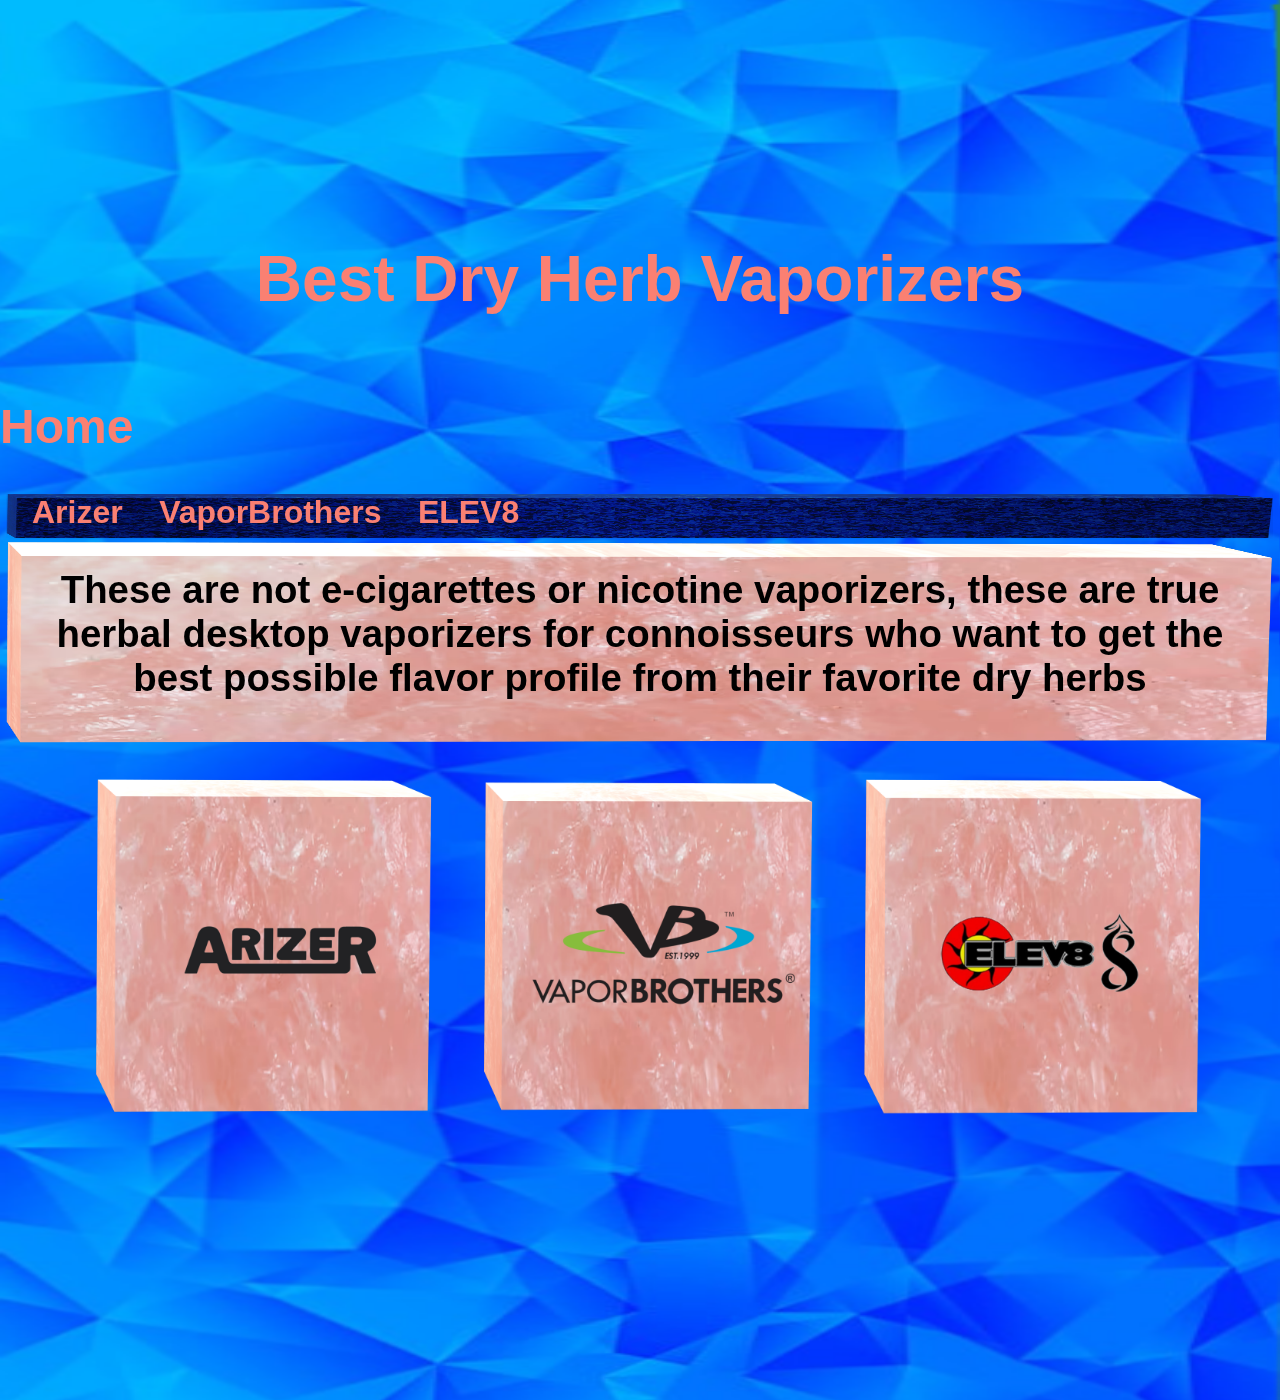
<file: index.html>
<!DOCTYPE html>
<html>
    <body>
        <head>
            <title>Best Marijuana Vaporizers</title>
            <link rel="stylesheet" type="text/css" href="index.CSS">
        </head>

        <div class="bg"></div>
        <div class="content">

            <div class="BLANK_CONT_A"></div>

            <header id="main_header">
                <div class="Container_Center">
                    <h1>Best Dry Herb Vaporizers</h1>
                </div>
                <div class="Container_Left">
                    <h2>Home</h2>
                </div>
            </header>

            <nav id="navbar" >
                <div class="Container_Left">
                    <div class="Container_Navbar">
                        <li><a href="Arizer/Arizer_Home/Arizer_Home.html">Arizer</a></li>
                        <li><a href="VaporBrothers/VaporBrothers_Home/VaporBrothers_Home.html">VaporBrothers</a></li>
                        <li><a href="ELEV8/ELEV8_Home/ELEV8_Home.html">ELEV8</a></li>
                    </div>
                </div>
            </nav>

            <div class="Container_Center">
                <div class="BKGRND_IMAGE_CONT_A">
                    <div class="TXT_CONT_A">
                        <h1>These are not e-cigarettes or nicotine vaporizers, these are true herbal desktop vaporizers for connoisseurs who want to get the best possible flavor profile from their favorite dry herbs</h1>
                    </div>
                </div>
            </div>

            <div class="Container_Center">
                <a href="Arizer/Arizer_Home/Arizer_Home.html"><img class="image_1" src="Arizer_Logo_C.png"  alt="asdf1"></a>
                <a href="VaporBrothers/VaporBrothers_Home/VaporBrothers_Home.html"><img class="image_1" src="VaporBrothers_Logo_C.png"  alt="asdf1"></a>
                <a href="ELEV8/ELEV8_Home/ELEV8_Home.html"><img class="image_1" src="ELV8_Logo_C.png"  alt="asdf1"></a>
            </div>

            <footer class="FT_0">
            </footer>

        </div>

    </body>
</html>



<!--
        <header id="main_header">
            <div class="Container_Center">
                <div class="BKGRND_IMAGE_CONT_H">
                </div>
            </div>
            <div class="Container_Left">
                <h2>Home</h2>
            </div>
        </header>

        <nav id="navbar" >
            <div class="Container_Left">
                <div class="Container_Navbar">
                    <li><a href="../../Arizer/Arizer_Home/Arizer_Home.html">Arizer</a></li>
                    <li><a href="../../VaporBrothers/VaporBrothers_Home/VaporBrothers_Home.html">VaporBrothers</a></li>
                    <li><a href="../../ELEV8/ELEV8_Home/ELEV8_Home.html">ELEV8</a></li>
 
                </div>
            </div>
        </nav>

        <div class="Container_Center">
            <div class="BKGRND_IMAGE_CONT_A">
                <div class="TXT_CONT_A">
                    <h1>These are not e-cigarettes or nicotine vaporizers, these are true herbal desktop vaporizers for connoisseurs who want to get the best possible flavor profile from their favorite dry herbs</h1>
                </div>
            </div>
        </div>

        <div class="Container_Center">
            <div class="Division_A">
                <a href="../ELEV8_Life_Saber/ELEV8_Life_Saber.html"><img class="image_1" src="ELEV8_Life_Saber_Logo_2.0.png"  alt="asdf1"></a>
                <a href="../ELEV8_The_Super_Surfer/ELEV8_The Super_Surfer.html"><img class="image_1" src="ELEV8_The_Super_Surfer_Logo_2.0.png"  alt="asdf1"></a>
                <a href="../ELEV8_The_Da_Buddha/ELEV8_The_Da_Buddha.html"><img class="image_1" src="ELEV8_The_Da_Buddha_Logo_2.0.png"  alt="asdf1"></a>
            </div>
        </div>
-->
</file>
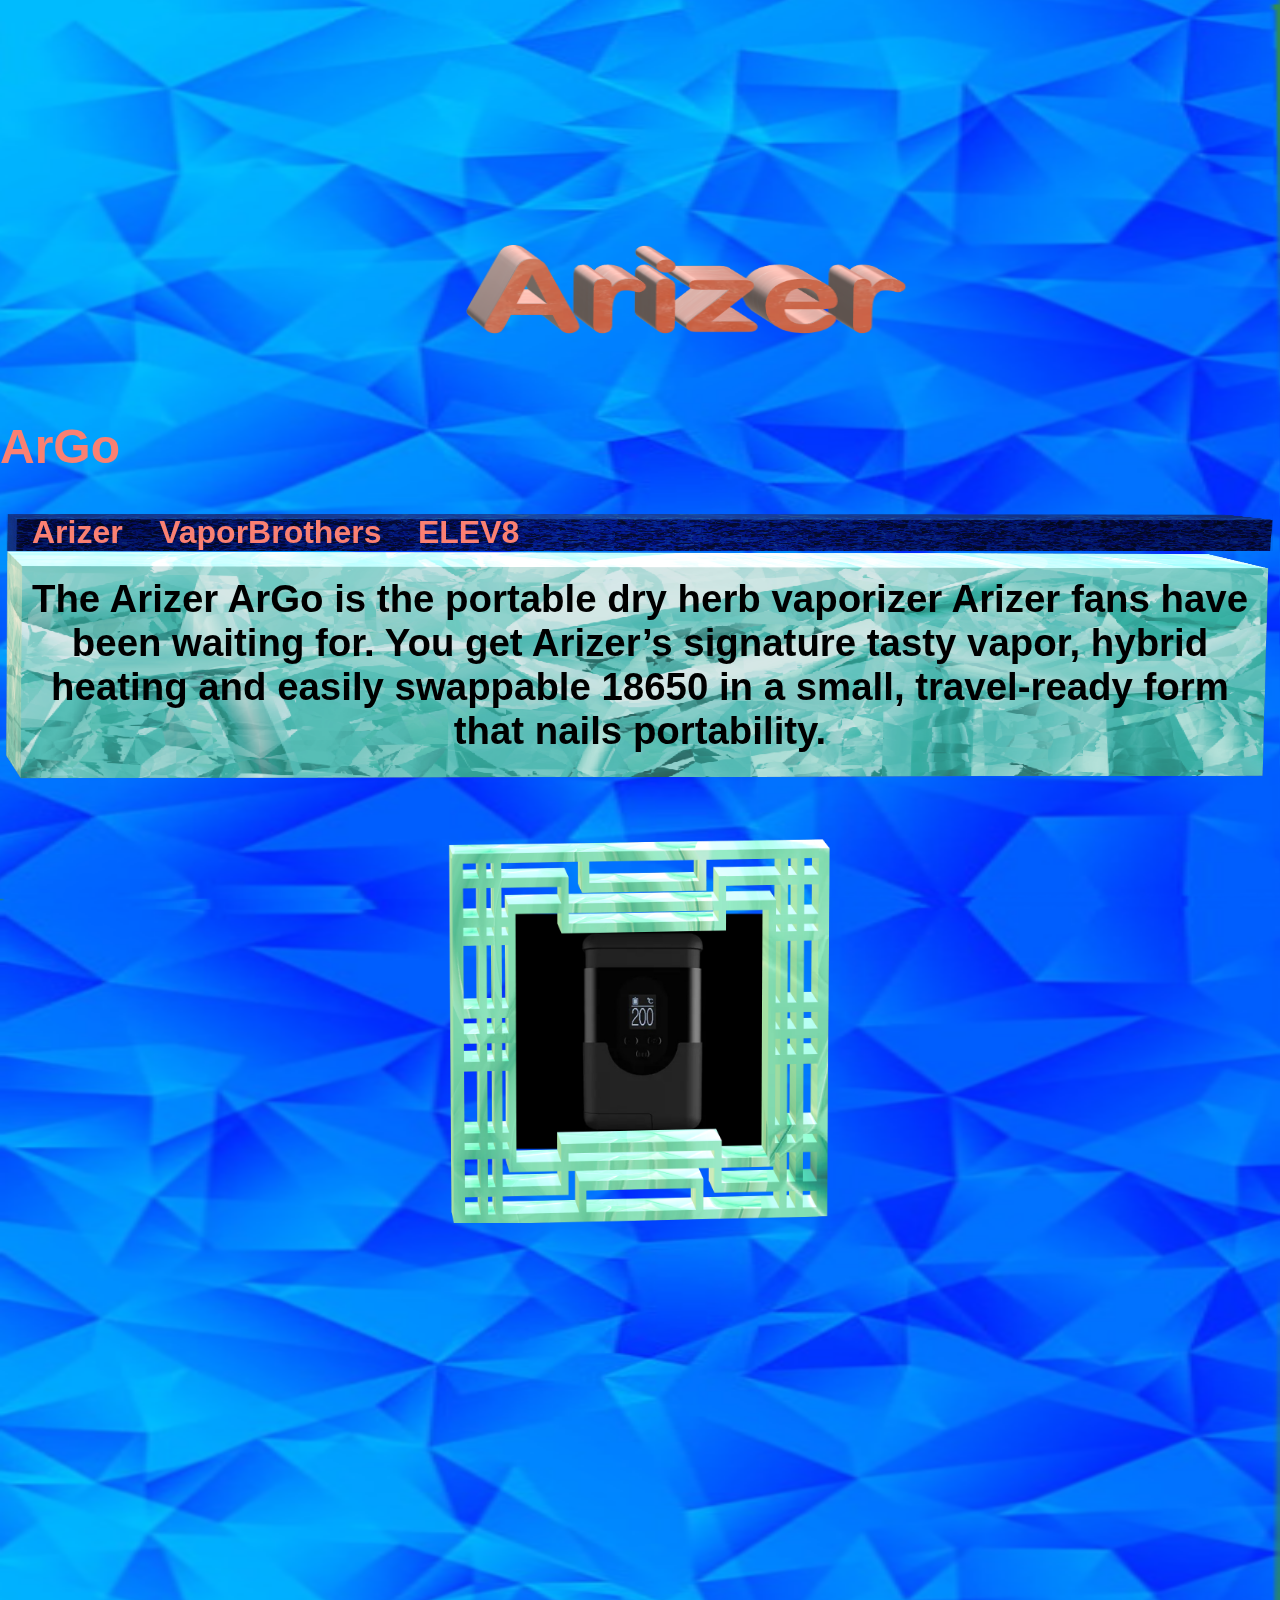
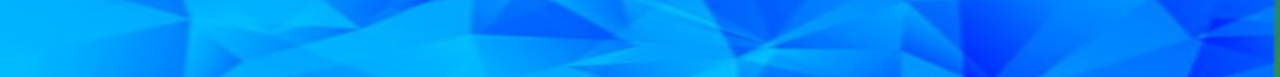
<file: Arizer/Arizer_Argo/Arizer_Argo.html>
<!DOCTYPE html>
<html>



    <body>


        
        
        <head>
            <title>Best Marijuana Vaporizers</title>
            <link rel="stylesheet" type="text/css" href="Arizer_Argo.CSS">
        </head>

        <div class="bg"></div>

        <div class="content">

            <div class="BLANK_CONT_A"></div>
            
            <header id="main_header">
                <div class="Container_Center">
                    <div class="BKGRND_IMAGE_CONT_H"></div>
                </div>
                <div class="Container_Left">
                    <h2>ArGo</h2>
                </div>
            </header>

            <nav id="navbar">
                <div class="Container_Left">
                    <div class="Container_Navbar">
                        <li><a href="../../Arizer/Arizer_Home/Arizer_Home.html">Arizer</a></li>
                        <li><a href="../../VaporBrothers/VaporBrothers_Home/VaporBrothers_Home.html">VaporBrothers</a></li>
                        <li><a href="../../ELEV8/ELEV8_Home/ELEV8_Home.html">ELEV8</a></li>
                    </div>            
                </div>
            </nav>



            <div class="Container_Center">
                <div class="BKGRND_IMAGE_CONT_A">
                    <div class="TXT_CONT_A">
                        <h1>The Arizer ArGo is the portable dry herb vaporizer Arizer fans have been waiting for. You get Arizer’s signature tasty vapor, hybrid heating and easily swappable 18650 in a small, travel-ready form that nails portability.</h1>
                    </div>
                </div>
            </div>

            <div class="Container_Center">
                <a href="https://arizer.com/"><img class="image_1" src="Clear.png"  alt="asdf1"></a>
                <a href="https://arizer.com/"><img class="image_1" src="Arizer_Argo_0.1.png"  alt="asdf1"></a>
                <a href="https://arizer.com/"><img class="image_1" src="Clear.png"  alt="asdf1"></a>
            </div>

            <footer class="FT_0">
            </footer>
            
        </div>
             








<!--


            <div class="bg"></div>

            <div class="stick_me">
                <div class="bg"></div>
            </div>


        <div class="content"></div>
        </div>


    <div class="bg"></div>

        <header id="main_header">
            <div class="Container_Center">
                <div class="BKGRND_IMAGE_CONT_H">
                </div>
            </div>
            <div class="Container_Left">
                <h2>ArGoo</h2>
            </div>
        </header>

        <nav id="navbar">
            <div class="Container_Left">
                <div class="Container_Navbar">
                    <li><a href="../../Arizer/Arizer_Home/Arizer_Home.html">Home</a></li>
                    <li><a href="../../Arizer/Arizer_Home/Arizer_Home.html">Arizer</a></li>
                    <li><a href="../../VaporBrothers/VaporBrothers_Home/VaporBrothers_Home.html">VaporBrothers</a></li>
                    <li><a href="../../ELEV8/ELEV8_Home/ELEV8_Home.html">ELEV8</a></li>
                </div>            
            </div>
        </nav>

        <div class="Container_Center">
            <div class="BKGRND_IMAGE_CONT_A">
                <div class="TXT_CONT_A">
                    <h1>The Arizer ArGo is the portable dry herb vaporizer Arizer fans have been waiting for. You get Arizer’s signature tasty vapor, hybrid heating and easily swappable 18650 in a small, travel-ready form that nails portability.</h1>
                </div>
            </div>
        </div>

        <div class="Container_Center">
            <div class="Division_A">
                <a href="https://arizer.com/"><img class="image_1" src="Clear.png"  alt="asdf1"></a>
                <a href="https://arizer.com/"><img class="image_1" src="Arizer_Argo_0.1.png"  alt="asdf1"></a>
                <a href="https://arizer.com/"><img class="image_1" src="Clear.png"  alt="asdf1"></a>
            </div>
        </div>

















            <nav id="navbar">
            <div class="Container_Navbar">
                <div class="Container_Topbar_Box_A">
                    <li><a href="../../Arizer/Arizer_Home/Arizer_Home.html">Arizer</a></li>
                    <li><a href="../../VaporBrothers/VaporBrothers_Home/VaporBrothers_Home.html">VaporBrothers</a></li>
                    <li><a href="../../ELEV8/ELEV8_Home/ELEV8_Home.html">ELEV8</a></li>

                </div>

                <div class="fu">
                    <li><a href="../../Arizer/Arizer_Home/Arizer_Home.html">Home</a></li>
                </div>
                
            </div>
        </nav>

                    <div class="fu">
                        <li><a href="../../Arizer/Arizer_Home/Arizer_Home.html">Arizer</a></li>
                    </div>

        <div class="Container_Topbar_A">
            <div class ="Container_Topbar_Box_A"></div>
            <div class ="Container_Topbar_Box_A"></div>
            <div class ="Container_Topbar_Box_A"></div>
        </div>



        <div class="stick_me">


            <nav id="navbar">
                <div class="Container_Left1">
                    <li><a href="../../Arizer/Arizer_Home/Arizer_Home.html">Arizer</a></li>
                    <li><a href="../../VaporBrothers/VaporBrothers_Home/VaporBrothers_Home.html">VaporBrothers</a></li>
                    <li><a href="../../ELEV8/ELEV8_Home/ELEV8_Home.html">ELEV8</a></li>
                </div>
                <div class="Container_Right">
                    <li><a href="../../index.html">Home</a></li>
                </div>
            </nav>


            <nav id="navbar">
                <div class="Container_Topbar_A">
                    <div class="Container_Topbar_Box_A">
                        <li><a href="../../Arizer/Arizer_Home/Arizer_Home.html">Arizer</a></li>
                    </div>
                    <div class="Container_Topbar_Box_A">
                        <li><a href="../../VaporBrothers/VaporBrothers_Home/VaporBrothers_Home.html">VaporBrothers</a></li>
                    </div>
                    <div class="Container_Topbar_Box_A">
                        <li><a href="../../ELEV8/ELEV8_Home/ELEV8_Home.html">ELEV8</a></li>
                    </div>
                </div>
            </nav>
            

            <nav id="navbar">
                <div class="Container_Topbar_A">
                    <p>fdsafgdafafdsaffgafgag</p>
                    <li><a href="../../Arizer/Arizer_Home/Arizer_Home.html">Arizer</a></li>
                    <li><a href="../../VaporBrothers/VaporBrothers_Home/VaporBrothers_Home.html">VaporBrothers</a></li>
                    <li><a href="../../ELEV8/ELEV8_Home/ELEV8_Home.html">ELEV8</a></li>
                </div>
            </nav>



            <nav id="navbar" >
                
                <div class="Container_Navbar">
                    <div class="Container_Left1">
                        <li><a href="../../Arizer/Arizer_Home/Arizer_Home.html">Arizer</a></li>
                        <li><a href="../../VaporBrothers/VaporBrothers_Home/VaporBrothers_Home.html">VaporBrothers</a></li>
                        <li><a href="../../ELEV8/ELEV8_Home/ELEV8_Home.html">ELEV8</a></li>
                    </div>
                    <div class="Container_Right">
                        <li><a href="../../index.html">Home</a></li>
                    </div>
                </div>

            </nav>
    


        
        </div>


        <header id="main_header">
            <div class="Container_Center">
                <div class="BKGRND_IMAGE_CONT_H">
                </div>
            </div>
            <div class="Container_Left">
                <h2>ArGo</h2>
            </div>
        </header>

        <div class="Container_Center">
            <div class="BKGRND_IMAGE_CONT_A">
                <div class="TXT_CONT_A">
                    <h1>The Arizer ArGo is the portable dry herb vaporizer Arizer fans have been waiting for. You get Arizer’s signature tasty vapor, hybrid heating and easily swappable 18650 in a small, travel-ready form that nails portability.</h1>
                </div>
            </div>
        </div>

        <div class="Container_Center">
            <div class="Division_A">
                <a href="https://arizer.com/"><img class="image_1" src="Clear.png"  alt="asdf1"></a>
                <a href="https://arizer.com/"><img class="image_1" src="Arizer_Argo_0.1.png"  alt="asdf1"></a>
                <a href="https://arizer.com/"><img class="image_1" src="Clear.png"  alt="asdf1"></a>
            </div>
        </div>
-->
    </body>
</html>
</file>
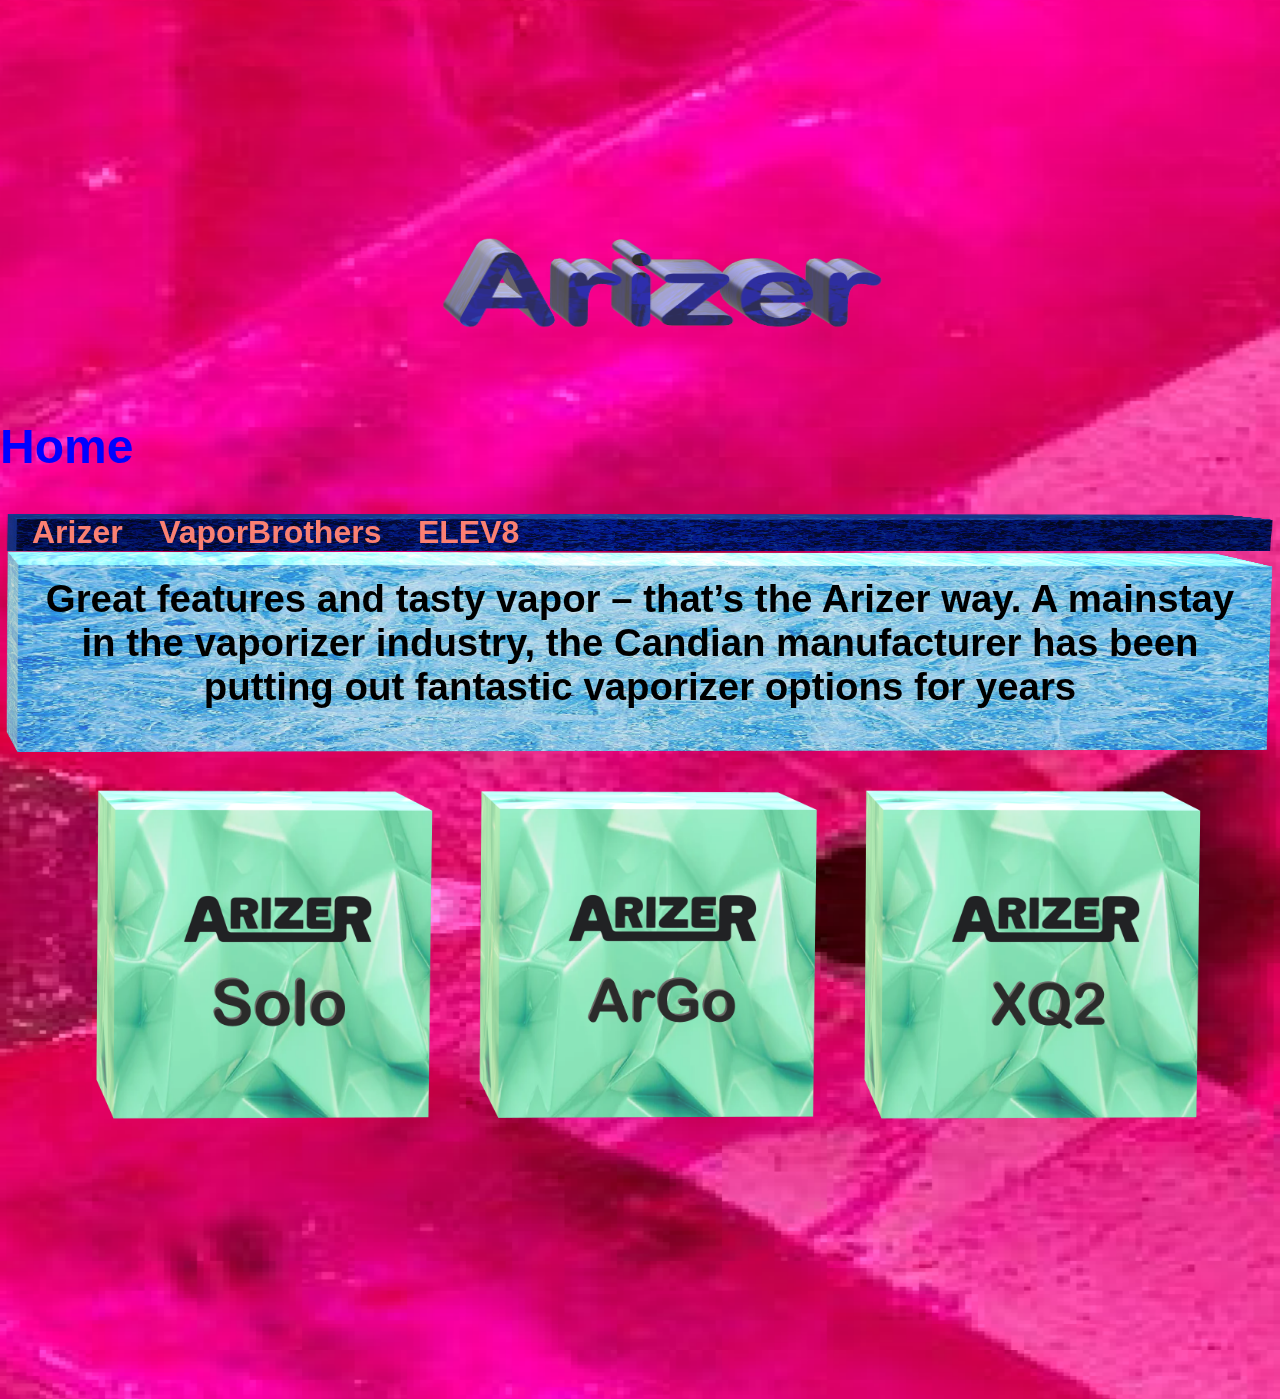
<file: Arizer/Arizer_Home/Arizer_Home.html>
<!DOCTYPE html>
<html>
    <body>
        <head>
            <title>Best Marijuana Vaporizers</title>
            <link rel="stylesheet" type="text/css" href="Arizer_Home.CSS">
        </head>

        <div class="bg"></div>
        <div class="content">

            <div class="BLANK_CONT_A"></div>

            <header id="main_header">
                <div class="Container_Center">
                    <div class="BKGRND_IMAGE_CONT_H">
                    </div>
                </div>
                <div class="Container_Left">
                    <h2>Home</h2>
                </div>
            </header>
                
            <nav id="navbar">
                <div class="Container_Left">
                    <div class="Container_Navbar">
                        <li><a href="../../Arizer/Arizer_Home/Arizer_Home.html">Arizer</a></li>
                        <li><a href="../../VaporBrothers/VaporBrothers_Home/VaporBrothers_Home.html">VaporBrothers</a></li>
                        <li><a href="../../ELEV8/ELEV8_Home/ELEV8_Home.html">ELEV8</a></li>
                    </div>
                </div>
            </nav>

            <div class="Container_Center">
                <div class="BKGRND_IMAGE_CONT_A">
                    <div class="TXT_CONT_A">
                        <h1>Great features and tasty vapor – that’s the Arizer way. A mainstay in the vaporizer industry, the Candian manufacturer has been putting out fantastic vaporizer options for years</h1>           
                    </div>
                </div>
            </div>

            <div class="Container_Center">
                <a href="../Arizer_Solo/Arizer_Solo.html"><img class="image_1" src="Arizer_Solo_Logo_2.0.png"  alt="asdf1"></a>
                <a href="../Arizer_Argo/Arizer_Argo.html"><img class="image_1" src="Arizer_Argo_Logo_2.0.png"  alt="asdf1"></a>
                <a href="../Arizer_XQ2/Arizer_XQ2.html"><img class="image_1" src="Arizer_X2Q_Logo_2.0.png"  alt="asdf1"></a>
            </div>

            <footer class="FT_0">
            </footer>
            
        </div>




    </body>
</html>
</file>
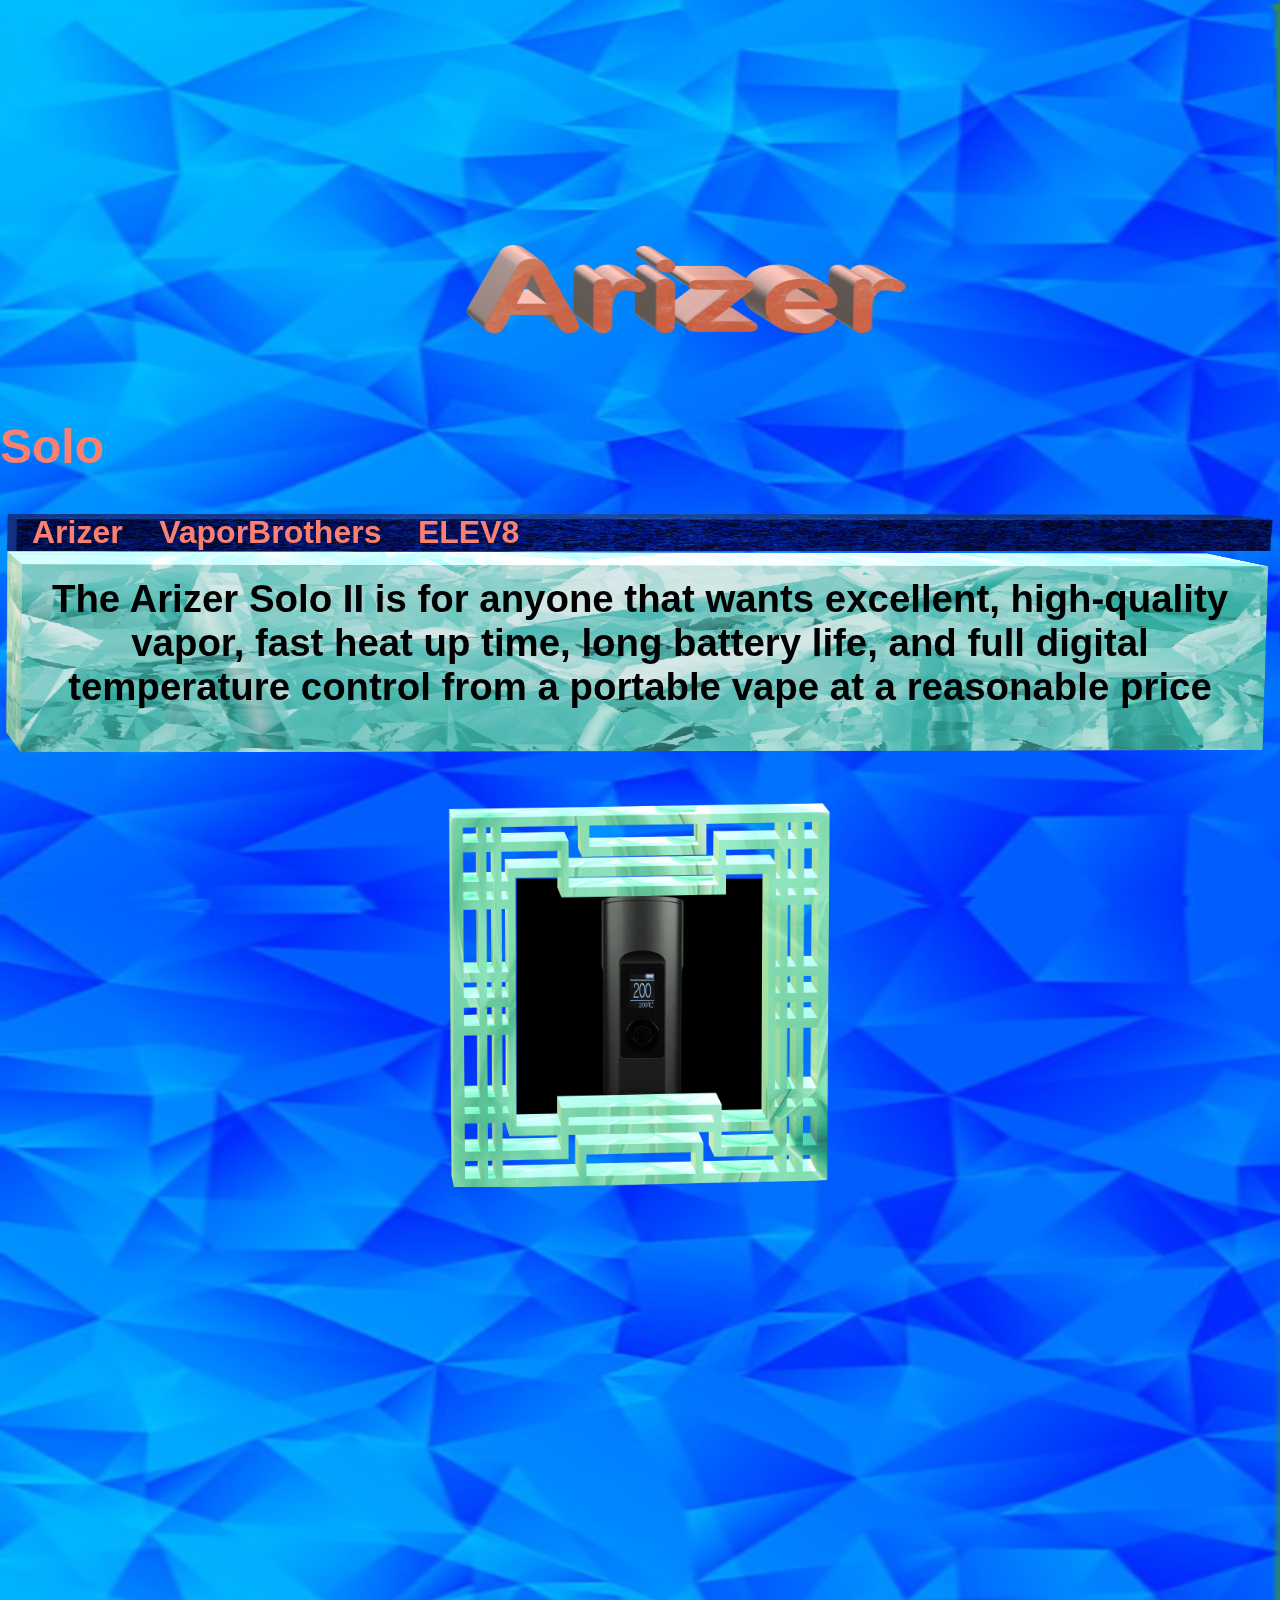
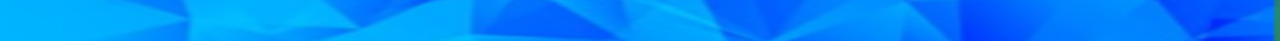
<file: Arizer/Arizer_Solo/Arizer_Solo.html>
<!DOCTYPE html>
<html>
    <body>
        <head>
            <title>Best Marijuana Vaporizers</title>
            <link rel="stylesheet" type="text/css" href="Arizer_Solo.CSS">
        </head>

        <div class="bg"></div>
        <div class="content">
            <div class="BLANK_CONT_A"></div>
            <header id="main_header">
                <div class="Container_Center">
                    <div class="BKGRND_IMAGE_CONT_H">
                    </div>
                </div>
                <div class="Container_Left">
                    <h2>Solo</h2>
                </div>
            </header>

            <nav id="navbar" >
                <div class="Container_Left">
                    <div class="Container_Navbar">
                        <li><a href="../../Arizer/Arizer_Home/Arizer_Home.html">Arizer</a></li>
                        <li><a href="../../VaporBrothers/VaporBrothers_Home/VaporBrothers_Home.html">VaporBrothers</a></li>
                        <li><a href="../../ELEV8/ELEV8_Home/ELEV8_Home.html">ELEV8</a></li>
    
                    </div>
                </div>
            </nav>

            <div class="Container_Center">
                <div class="BKGRND_IMAGE_CONT_A">
                    <div class="TXT_CONT_A">
                        <h1>The Arizer Solo II is for anyone that wants excellent, high-quality vapor, fast heat up time, long battery life, and full digital temperature control from a portable vape at a reasonable price</h1>
                    </div>
                </div>
            </div>

            <div class="Container_Center">
                <a href="https://arizer.com/"><img class="image_1" src="Clear.png"  alt="asdf1"></a>
                <a href="https://arizer.com/"><img class="image_1" src="Arizer_Solo_0.1.png"  alt="asdf1"></a>
                <a href="https://arizer.com/"><img class="image_1" src="Clear.png"  alt="asdf1"></a>
            </div>

            <footer class="FT_0">
            </footer>

        </div>
        
    </body>
</html>
</file>
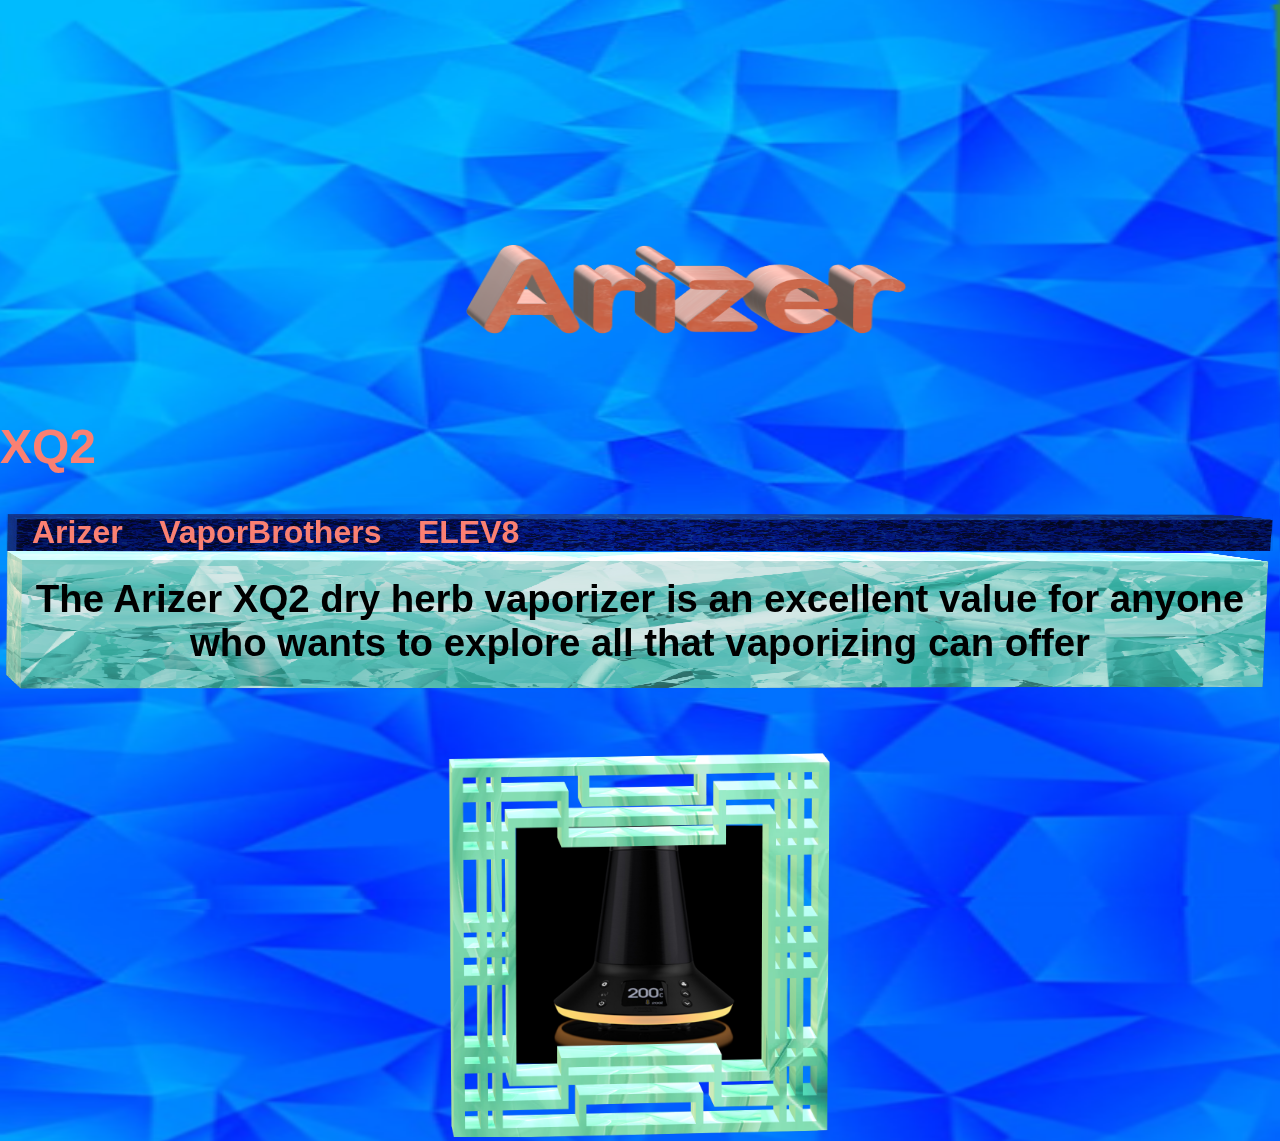
<file: Arizer/Arizer_XQ2/Arizer_XQ2.html>
<!DOCTYPE html>
<html>
    <body>
        <head>
            <title>Best Marijuana Vaporizers</title>
            <link rel="stylesheet" type="text/css" href="Arizer_XQ2.CSS">
        </head>
        <div class="bg"></div>
        <div class="content">
            <div class="BLANK_CONT_A"></div>
            <header id="main_header">
                <div class="Container_Center">
                    <div class="BKGRND_IMAGE_CONT_H">
                    </div>
                </div>
                <div class="Container_Left">
                    <h2>XQ2</h2>
                </div>
            </header>

            <nav id="navbar" >
                <div class="Container_Left">
                    <div class="Container_Navbar">
                        <li><a href="../../Arizer/Arizer_Home/Arizer_Home.html">Arizer</a></li>
                        <li><a href="../../VaporBrothers/VaporBrothers_Home/VaporBrothers_Home.html">VaporBrothers</a></li>
                        <li><a href="../../ELEV8/ELEV8_Home/ELEV8_Home.html">ELEV8</a></li>
    
                    </div>
                </div>
            </nav>

            <div class="Container_Center">
                <div class="BKGRND_IMAGE_CONT_A">
                    <div class="TXT_CONT_A">
                        <h1>The Arizer XQ2 dry herb vaporizer is an excellent value for anyone who wants to explore all that vaporizing can offer</h1>
                    </div>
                </div>
            </div>

            <div class="Container_Center">
                <div class="Division_A">
                    <a href="https://arizer.com/"><img class="image_1" src="Clear.png"  alt="asdf1"></a>
                    <a href="https://arizer.com/"><img class="image_1" src="Arizer_XQ2_0.1.png"  alt="asdf1"></a>
                    <a href="https://arizer.com/"><img class="image_1" src="Clear.png"  alt="asdf1"></a>
                </div>
            </div>
        </div>
    </body>
</html>
</file>
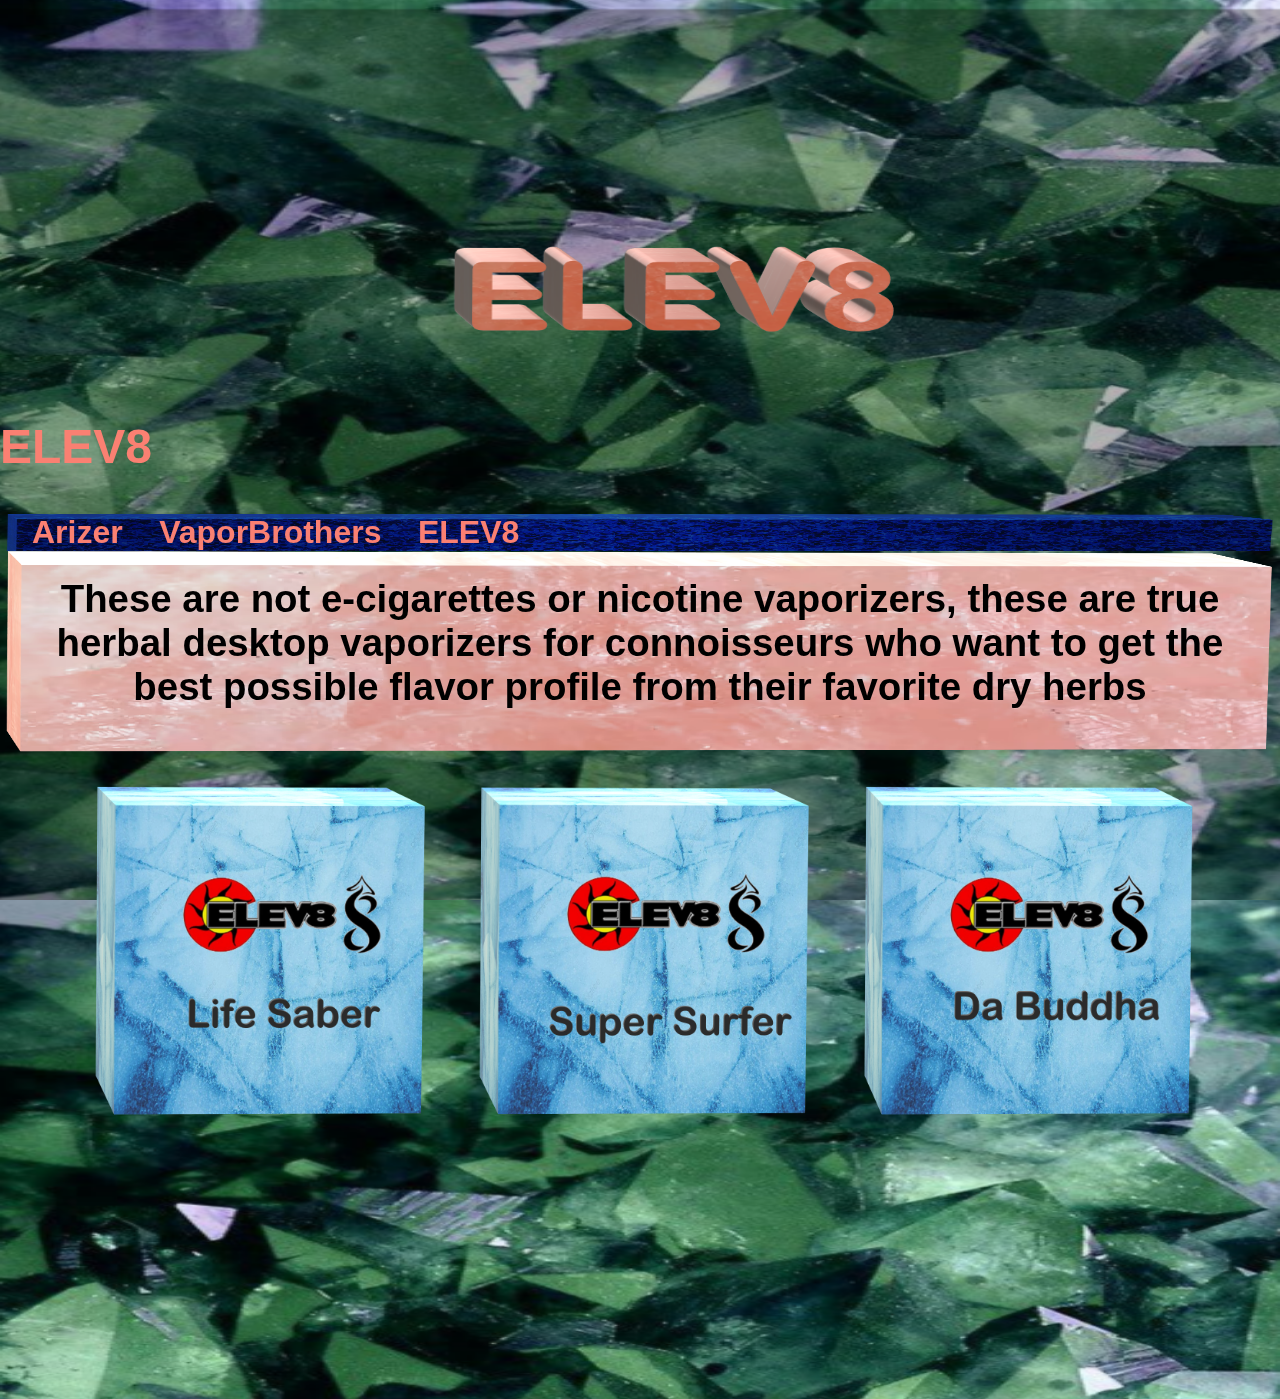
<file: ELEV8/ELEV8_Home/ELEV8_Home.html>
<!DOCTYPE html>
<html>
    <body>
        <head>
            <title>Best Marijuana Vaporizers</title>
            <link rel="stylesheet" type="text/css" href="ELEV8_Home.CSS">
        </head>

        <div class="bg"></div>


        <div class="content">

            <div class="BLANK_CONT_A"></div>

            <header id="main_header">
                <div class="Container_Center">
                    <div class="BKGRND_IMAGE_CONT_H">
                    </div>
                </div>
                <div class="Container_Left">
                    <h2>ELEV8</h2>
                </div>
            </header>


            <nav id="navbar" >
                <div class="Container_Left">
                    <div class="Container_Navbar">
                        <li><a href="../../Arizer/Arizer_Home/Arizer_Home.html">Arizer</a></li>
                        <li><a href="../../VaporBrothers/VaporBrothers_Home/VaporBrothers_Home.html">VaporBrothers</a></li>
                        <li><a href="../../ELEV8/ELEV8_Home/ELEV8_Home.html">ELEV8</a></li>
     
                    </div>
                </div>
            </nav>


            <div class="Container_Center">
                <div class="BKGRND_IMAGE_CONT_A">
                    <div class="TXT_CONT_A">
                        <h1>These are not e-cigarettes or nicotine vaporizers, these are true herbal desktop vaporizers for connoisseurs who want to get the best possible flavor profile from their favorite dry herbs</h1>
                    </div>
                </div>
            </div>


            <div class="Container_Center">
                <a href="../ELEV8_Life_Saber/ELEV8_Life_Saber.html"><img class="image_1" src="ELEV8_Life_Saber_Logo_2.0.png"  alt="asdf1"></a>
                <a href="../ELEV8_The_Super_Surfer/ELEV8_The Super_Surfer.html"><img class="image_1" src="ELEV8_The_Super_Surfer_Logo_2.0.png"  alt="asdf1"></a>
                <a href="../ELEV8_The_Da_Buddha/ELEV8_The_Da_Buddha.html"><img class="image_1" src="ELEV8_The_Da_Buddha_Logo_2.0.png"  alt="asdf1"></a>
            </div>


            <footer class="FT_0">
            </footer>           

        </div>

    </body>
</html>



<!--
        <header id="main_header">
            <div class="Container_Center">
                <div class="BKGRND_IMAGE_CONT_H">
                </div>
            </div>
            <div class="Container_Left">
                <h2>Home</h2>
            </div>
        </header>

        <nav id="navbar" >
            <div class="Container_Left">
                <div class="Container_Navbar">
                    <li><a href="../../Arizer/Arizer_Home/Arizer_Home.html">Arizer</a></li>
                    <li><a href="../../VaporBrothers/VaporBrothers_Home/VaporBrothers_Home.html">VaporBrothers</a></li>
                    <li><a href="../../ELEV8/ELEV8_Home/ELEV8_Home.html">ELEV8</a></li>
 
                </div>
            </div>
        </nav>

        <div class="Container_Center">
            <div class="BKGRND_IMAGE_CONT_A">
                <div class="TXT_CONT_A">
                    <h1>These are not e-cigarettes or nicotine vaporizers, these are true herbal desktop vaporizers for connoisseurs who want to get the best possible flavor profile from their favorite dry herbs</h1>
                </div>
            </div>
        </div>

        <div class="Container_Center">
            <div class="Division_A">
                <a href="../ELEV8_Life_Saber/ELEV8_Life_Saber.html"><img class="image_1" src="ELEV8_Life_Saber_Logo_2.0.png"  alt="asdf1"></a>
                <a href="../ELEV8_The_Super_Surfer/ELEV8_The Super_Surfer.html"><img class="image_1" src="ELEV8_The_Super_Surfer_Logo_2.0.png"  alt="asdf1"></a>
                <a href="../ELEV8_The_Da_Buddha/ELEV8_The_Da_Buddha.html"><img class="image_1" src="ELEV8_The_Da_Buddha_Logo_2.0.png"  alt="asdf1"></a>
            </div>
        </div>
-->
</file>
<file: index.CSS>
div.AAA_0{
    border: solid salmon 1px;

    height: 100vh;
    width: 100wv;

    background-image: url(green_6.0.png);
    background-position: top center;

    background-size: 100vw 100vh;

 

    position: sticky;
    top: 0px;
}


img.image_AAA_0{
    height: 100vw;
    width: 100vw;
}



footer.FT_0{
    width: 100vw;
    height: calc(50vh - 15vw);
}

.bg {
    background: linear-gradient(335deg, rgba(255,140,107,1) 0%, rgba(255,228,168,1) 100%);
    background-image: url(adsf6.3.png);
    background-repeat: no-repeat;
    background-position: center;
    background-size: 101vw 303vh;
    height: 300vh;
    width: 100vw;
    position: fixed;
    /* z-index usage is up to you.. although there is no need of using it because the default stack context will work. */
    right: 0vw;
    bottom: 0vh;
  }

  .content{
    position: absolute;
    margin-top: 5rem;
    left: 50%; 
    transform: translateX(-50%);
    width: 100vw;
    height: 100vh;

    right: 1vw;
    bottom: 2vw;
  }

div.BLANK_CONT_A{
    width: 100vw;
    height:25vh;
}







body{
    background-color: seagreen;
    background-image: url(adsf6.3.png);
    background-position: top center;
    background-size:100vw 300vh;
 
    font-family: Arial, Helvetica, sans-serif;
}
div.Container_Center{
    display: flex;
    justify-content: center;

    border: 0px solid salmon;
}
div.Container_Right{
    display: flex;
    justify-content: right;
}
div.Container_Left{
    display: flex;
    justify-content: left;
}

header{
    color: salmon;

    font-family: Arial, Helvetica, sans-serif;
    font-size: 2.5vw;
}
div.Container_Navbar{
    background-image: url(3D_Blue_6.0.png);
    background-color: transparent;
    background-position:top center;
    background-size: 99vw calc(100%);
    background-repeat: no-repeat;

    height: calc(2.5vh + 2vw);
    width: 100vw;


    border: solid salmon 0px;
}
#navbar li{
    display: inline;
    padding-left: 2.5vw;
}
#navbar a{
    color: salmon;

    font-family: Arial, Helvetica, sans-serif;
    text-decoration: none;
    font-weight: bold;
    font-size: 2.5vw;
}
div.Container_Showcase{
    background-position: center;
    background-size: auto;  
    background-size: cover;
    background-image: url(Rose_0.1.png); 

    text-align: center;
    font-size: 1.5vw;
}

div.Division_A{
    padding-top: 5vw;
    padding-left: 2vw;
    padding-right: 2vw;
}

img.image_1{
    height: 30vw;
    width: 30vw;
}

div.BKGRND_IMAGE_CONT_A{
    width: 100vw;
    height: calc(20px + 15vw);
    background-position:top center;
    background-image: url(3D_Rose_0.0.png);
    background-repeat: no-repeat;
    background-size: 99vw calc(10px + 15vw);
}

div.BKGRND_IMAGE_CONT_H{
    width: 100vw;
    height: 20vh;
    background-position:top center;
    background-image: url(3D_ELEV8_Rose_0.0.png);
    background-repeat: no-repeat;
    background-size: 80vw 20vh;
}


div.TXT_CONT_A{
    padding-top: 0vw;
    padding-left: 2vw;
    width: 96vw;
    height:10vh;
    text-align: center;
    font-family: Arial, Helvetica, sans-serif;
    text-decoration: none;
    font-weight: bold;
    font-size: 1.5vw;
    color: black;
}
</file>
<file: Arizer/Arizer_Argo/Arizer_Argo.CSS>
div.AAA_0{
    border: solid salmon 1px;

    height: 100vh;
    width: 100wv;

    background-image: url(green_6.0.png);
    background-position: top center;

    background-size: 100vw 100vh;

 

    position: sticky;
    top: 0px;
}


img.image_AAA_0{
    height: 100vw;
    width: 100vw;
}

footer.FT_0{
    width: 100vw;
    height: 50vh;
}

.bg {
    background: linear-gradient(335deg, rgba(255,140,107,1) 0%, rgba(255,228,168,1) 100%);
    background-image: url(adsf6.3.png);
    background-repeat: no-repeat;
    background-position: center;
    background-size: 101vw 303vh;
    height: 300vh;
    width: 100vw;
    position: fixed;
    /* z-index usage is up to you.. although there is no need of using it because the default stack context will work. */
    right: 0vw;
    bottom: 0vh;
  }

  .content{
    position: absolute;
    margin-top: 5rem;
    left: 50%; 
    transform: translateX(-50%);
    width: 100vw;
    height: 100vh;

    right: 1vw;
    bottom: 2vw;
  }

div.BLANK_CONT_A{
    width: 100vw;
    height:25vh;
}







body{
    background-color: seagreen;
    background-image: url(adsf6.3.png);
    background-position: top center;
    background-size:100vw 300vh;
 
    font-family: Arial, Helvetica, sans-serif;
}
div.Container_Center{
    display: flex;
    justify-content: center;
}
div.Container_Right{
    display: flex;
    justify-content: right;
}
div.Container_Left{
    display: flex;
    justify-content: left;
}

header{
    color: salmon;

    font-family: Arial, Helvetica, sans-serif;
    font-size: 2.5vw;
}
div.Container_Navbar{
    background-image: url(3D_Blue_6.0.png);
    background-color: transparent;
    background-position:top center;
    background-size: 99vw calc(10px + 6vh);
    background-repeat: no-repeat;
    width: 100vw;
}
#navbar li{
    display: inline;
    padding-left: 2.5vw;
}
#navbar a{
    color: salmon;

    font-family: Arial, Helvetica, sans-serif;
    text-decoration: none;
    font-weight: bold;
    font-size: 2.5vw;
}
div.Container_Showcase{
    background-position: center;
    background-size: auto;  
    background-size: cover;
    background-image: url(Rose_0.1.png); 

    text-align: center;
    font-size: 1.5vw;
}

div.Division_A{
    padding-top: 5vw;
    padding-left: 2vw;
    padding-right: 2vw;
}

img.image_1{
    height: 30vw;
    width: 30vw;
}

div.BKGRND_IMAGE_CONT_A{
    width: 100vw;
    height: 32vh;
    background-position:top center;
    background-image: url(3D_Green_0.0.png);
    background-repeat: no-repeat;
    background-size: 99vw calc(10px + 17vw);
}

div.BKGRND_IMAGE_CONT_H{
    width: 100vw;
    height: 20vh;
    background-position:top center;
    background-image: url(3D_Arizer_Rose_0.0.png);
    background-repeat: no-repeat;
    background-size: 80vw 20vh;
}


div.TXT_CONT_A{
    padding-top: 0vw;
    padding-left: 2vw;
    width: 96vw;
    height:10vh;
    text-align: center;
    font-family: Arial, Helvetica, sans-serif;
    text-decoration: none;
    font-weight: bold;
    font-size: 1.5vw;
    color: black;
}
</file>
<file: Arizer/Arizer_Home/Arizer_Home.CSS>
div.AAA_0{
    border: solid salmon 1px;

    height: 100vh;
    width: 100wv;

    background-image: url(Rose_4.2.png);
    background-position: top center;

    background-size: 100vw 100vh;

 

    position: sticky;
    top: 0px;
}


img.image_AAA_0{
    height: 100vw;
    width: 100vw;
}


footer.FT_0{
    width: 100vw;
    height: calc(50vh - 15vw);
}

.bg {
    background: linear-gradient(335deg, rgba(255,140,107,1) 0%, rgba(255,228,168,1) 100%);
    background-image: url(Rose_4.2.png);
    background-repeat: no-repeat;
    background-position: center;
    background-size: 101vw 303vh;
    height: 300vh;
    width: 100vw;
    position: fixed;
    /* z-index usage is up to you.. although there is no need of using it because the default stack context will work. */
    right: 0vw;
    bottom: 0vh;
  }

  .content{
    position: absolute;
    margin-top: 5rem;
    left: 50%; 
    transform: translateX(-50%);
    width: 100vw;
    height: 100vh;

    right: 1vw;
    bottom: 2vw;
  }

div.BLANK_CONT_A{
    width: 100vw;
    height:25vh;
}







body{
    background-color: seagreen;
    background-image: url(Rose_4.2.png);
    background-position: top center;
    background-size:100vw 300vh;
 
    font-family: Arial, Helvetica, sans-serif;
}
div.Container_Center{
    display: flex;
    justify-content: center;
}
div.Container_Right{
    display: flex;
    justify-content: right;
}
div.Container_Left{
    display: flex;
    justify-content: left;
}

header{
    color: blue;

    font-family: Arial, Helvetica, sans-serif;
    font-size: 2.5vw;
}
div.Container_Navbar{
    background-image: url(3D_Blue_6.0.png);
    background-color: transparent;
    background-position:top center;
    background-size: 99vw calc(10px + 6vh);
    background-repeat: no-repeat;
    width: 100vw;
}
#navbar li{
    display: inline;
    padding-left: 2.5vw;
}
#navbar a{
    color: salmon;

    font-family: Arial, Helvetica, sans-serif;
    text-decoration: none;
    font-weight: bold;
    font-size: 2.5vw;
}
div.Container_Showcase{
    background-position: center;
    background-size: auto;  
    background-size: cover;
    background-image: url(Rose_0.1.png); 

    text-align: center;
    font-size: 1.5vw;
}

div.Division_A{
    padding-top: 5vw;
    padding-left: 2vw;
    padding-right: 2vw;
}

img.image_1{
    height: 30vw;
    width: 30vw;
}

div.BKGRND_IMAGE_CONT_A{
    width: 100vw;
    height: calc(10px + 15vw);
    background-position:top center;
    background-image: url(3D_Blue_1.0.png);
    background-repeat: no-repeat;
    background-size: 99vw calc(10px + 15vw);
}

div.BKGRND_IMAGE_CONT_H{
    width: 100vw;
    height: 20vh;
    background-position:top center;
    background-image: url(3D_Arizer_Blue_0.0.png);
    background-repeat: no-repeat;
    background-size: 80vw 20vh;
}


div.TXT_CONT_A{
    padding-top: 0vw;
    padding-left: 2vw;
    width: 96vw;
    height:10vh;
    text-align: center;
    font-family: Arial, Helvetica, sans-serif;
    text-decoration: none;
    font-weight: bold;
    font-size: 1.5vw;
    color: black;
}
</file>
<file: Arizer/Arizer_Solo/Arizer_Solo.CSS>
div.AAA_0{
    border: solid salmon 1px;

    height: 100vh;
    width: 100wv;

    background-image: url(green_6.0.png);
    background-position: top center;

    background-size: 100vw 100vh;

 

    position: sticky;
    top: 0px;
}


img.image_AAA_0{
    height: 100vw;
    width: 100vw;
}

footer.FT_0{
    width: 100vw;
    height: 50vh;
}


.bg {
    background: linear-gradient(335deg, rgba(255,140,107,1) 0%, rgba(255,228,168,1) 100%);
    background-image: url(adsf6.3.png);
    background-repeat: no-repeat;
    background-position: center;
    background-size: 101vw 303vh;
    height: 300vh;
    width: 100vw;
    position: fixed;
    /* z-index usage is up to you.. although there is no need of using it because the default stack context will work. */
    right: 0vw;
    bottom: 0vh;
  }

  .content{
    position: absolute;
    margin-top: 5rem;
    left: 50%; 
    transform: translateX(-50%);
    width: 100vw;
    height: 100vh;

    right: 1vw;
    bottom: 2vw;
  }

div.BLANK_CONT_A{
    width: 100vw;
    height:25vh;
}







body{
    background-color: seagreen;
    background-image: url(adsf6.3.png);
    background-position: top center;
    background-size:100vw 300vh;
 
    font-family: Arial, Helvetica, sans-serif;
}
div.Container_Center{
    display: flex;
    justify-content: center;
}
div.Container_Right{
    display: flex;
    justify-content: right;
}
div.Container_Left{
    display: flex;
    justify-content: left;
}

header{
    color: salmon;

    font-family: Arial, Helvetica, sans-serif;
    font-size: 2.5vw;
}
div.Container_Navbar{
    background-image: url(3D_Blue_6.0.png);
    background-color: transparent;
    background-position:top center;
    background-size: 99vw calc(10px + 6vh);
    background-repeat: no-repeat;
    width: 100vw;
}
#navbar li{
    display: inline;
    padding-left: 2.5vw;
}
#navbar a{
    color: salmon;

    font-family: Arial, Helvetica, sans-serif;
    text-decoration: none;
    font-weight: bold;
    font-size: 2.5vw;
}
div.Container_Showcase{
    background-position: center;
    background-size: auto;  
    background-size: cover;
    background-image: url(Rose_0.1.png); 

    text-align: center;
    font-size: 1.5vw;
}

div.Division_A{
    padding-top: 5vw;
    padding-left: 2vw;
    padding-right: 2vw;
}

img.image_1{
    height: 30vw;
    width: 30vw;
}

div.BKGRND_IMAGE_CONT_A{
    width: 100vw;
    height: 28vh;
    background-position:top center;
    background-image: url(3D_Green_0.0.png);
    background-repeat: no-repeat;
    background-size: 99vw calc(10px + 15vw);
}

div.BKGRND_IMAGE_CONT_H{
    width: 100vw;
    height: 20vh;
    background-position:top center;
    background-image: url(3D_Arizer_Rose_0.0.png);
    background-repeat: no-repeat;
    background-size: 80vw 20vh;
}


div.TXT_CONT_A{
    padding-top: 0vw;
    padding-left: 2vw;
    width: 96vw;
    height:10vh;
    text-align: center;
    font-family: Arial, Helvetica, sans-serif;
    text-decoration: none;
    font-weight: bold;
    font-size: 1.5vw;
    color: black;
}
</file>
<file: Arizer/Arizer_XQ2/Arizer_XQ2.CSS>
div.AAA_0{
    border: solid salmon 1px;

    height: 100vh;
    width: 100wv;

    background-image: url(green_6.0.png);
    background-position: top center;

    background-size: 100vw 100vh;

 

    position: sticky;
    top: 0px;
}


img.image_AAA_0{
    height: 100vw;
    width: 100vw;
}



footer.FT_0{
    width: 100vw;
    height: calc(50vh - 15vw);
}

.bg {
    background: linear-gradient(335deg, rgba(255,140,107,1) 0%, rgba(255,228,168,1) 100%);
    background-image: url(adsf6.3.png);
    background-repeat: no-repeat;
    background-position: center;
    background-size: 101vw 303vh;
    height: 300vh;
    width: 100vw;
    position: fixed;
    /* z-index usage is up to you.. although there is no need of using it because the default stack context will work. */
    right: 0vw;
    bottom: 0vh;
  }

  .content{
    position: absolute;
    margin-top: 5rem;
    left: 50%; 
    transform: translateX(-50%);
    width: 100vw;
    height: 100vh;

    right: 1vw;
    bottom: 2vw;
  }

div.BLANK_CONT_A{
    width: 100vw;
    height:25vh;
}







body{
    background-color: seagreen;
    background-image: url(adsf6.3.png);
    background-position: top center;
    background-size:100vw 300vh;
 
    font-family: Arial, Helvetica, sans-serif;
}
div.Container_Center{
    display: flex;
    justify-content: center;
}
div.Container_Right{
    display: flex;
    justify-content: right;
}
div.Container_Left{
    display: flex;
    justify-content: left;
}

header{
    color: salmon;

    font-family: Arial, Helvetica, sans-serif;
    font-size: 2.5vw;
}
div.Container_Navbar{
    background-image: url(3D_Blue_6.0.png);
    background-color: transparent;
    background-position:top center;
    background-size: 99vw calc(10px + 6vh);
    background-repeat: no-repeat;
    width: 100vw;
}
#navbar li{
    display: inline;
    padding-left: 2.5vw;
}
#navbar a{
    color: salmon;

    font-family: Arial, Helvetica, sans-serif;
    text-decoration: none;
    font-weight: bold;
    font-size: 2.5vw;
}
div.Container_Showcase{
    background-position: center;
    background-size: auto;  
    background-size: cover;
    background-image: url(Rose_0.1.png); 

    text-align: center;
    font-size: 1.5vw;
}

div.Division_A{
    padding-top: 5vw;
    padding-left: 2vw;
    padding-right: 2vw;
}

img.image_1{
    height: 30vw;
    width: 30vw;
}

div.BKGRND_IMAGE_CONT_A{
    width: 100vw;
    height: calc(10px + 10vw);
    background-position:top center;
    background-image: url(3D_Green_0.0.png);
    background-repeat: no-repeat;
    background-size: 99vw calc(10px + 10vw);
}

div.BKGRND_IMAGE_CONT_H{
    width: 100vw;
    height: 20vh;
    background-position:top center;
    background-image: url(3D_Arizer_Rose_0.0.png);
    background-repeat: no-repeat;
    background-size: 80vw 20vh;
}


div.TXT_CONT_A{
    padding-top: 0vw;
    padding-left: 2vw;
    width: 96vw;
    height:10vh;
    text-align: center;
    font-family: Arial, Helvetica, sans-serif;
    text-decoration: none;
    font-weight: bold;
    font-size: 1.5vw;
    color: black;
}
</file>
<file: ELEV8/ELEV8_Home/ELEV8_Home.CSS>
div.AAA_0{
    border: solid salmon 1px;

    height: 100vh;
    width: 100wv;

    background-image: url(green_6.0.png);
    background-position: top center;

    background-size: 100vw 100vh;

 

    position: sticky;
    top: 0px;
}


img.image_AAA_0{
    height: 100vw;
    width: 100vw;
}


footer.FT_0{
    width: 100vw;
    height: calc(50vh - 15vw);
}


.bg {
    background: linear-gradient(335deg, rgba(255,140,107,1) 0%, rgba(255,228,168,1) 100%);
    background-image: url(green_6.1.png);
    background-repeat: no-repeat;
    background-position: center;
    background-size: 101vw 303vh;
    height: 300vh;
    width: 100vw;
    position: fixed;
    /* z-index usage is up to you.. although there is no need of using it because the default stack context will work. */
    right: 0vw;
    bottom: 0vh;
  }

  .content{
    position: absolute;
    margin-top: 5rem;
    left: 50%; 
    transform: translateX(-50%);
    width: 100vw;
    height: 100vh;

    right: 1vw;
    bottom: 2vw;
  }

div.BLANK_CONT_A{
    width: 100vw;
    height:25vh;
}







body{
    background-color: seagreen;
    background-image: url(green_6.1.png);
    background-position: top center;
    background-size:100vw 300vh;
 
    font-family: Arial, Helvetica, sans-serif;
}
div.Container_Center{
    display: flex;
    justify-content: center;
}
div.Container_Right{
    display: flex;
    justify-content: right;
}
div.Container_Left{
    display: flex;
    justify-content: left;
}

header{
    color: salmon;

    font-family: Arial, Helvetica, sans-serif;
    font-size: 2.5vw;
}
div.Container_Navbar{
    background-image: url(3D_Blue_6.0.png);
    background-color: transparent;
    background-position:top center;
    background-size: 99vw calc(10px + 6vh);
    background-repeat: no-repeat;
    width: 100vw;
}
#navbar li{
    display: inline;
    padding-left: 2.5vw;
}
#navbar a{
    color: salmon;

    font-family: Arial, Helvetica, sans-serif;
    text-decoration: none;
    font-weight: bold;
    font-size: 2.5vw;
}
div.Container_Showcase{
    background-position: center;
    background-size: auto;  
    background-size: cover;
    background-image: url(Rose_0.1.png); 

    text-align: center;
    font-size: 1.5vw;
}

div.Division_A{
    padding-top: 5vw;
    padding-left: 2vw;
    padding-right: 2vw;
}

img.image_1{
    height: 30vw;
    width: 30vw;
}

div.BKGRND_IMAGE_CONT_A{
    width: 100vw;
    height: calc(10px + 15vw);
    background-position:top center;
    background-image: url(3D_Rose_0.0.png);
    background-repeat: no-repeat;
    background-size: 99vw calc(10px + 15vw);
}

div.BKGRND_IMAGE_CONT_H{
    width: 100vw;
    height: 20vh;
    background-position:top center;
    background-image: url(3D_ELEV8_Rose_0.0.png);
    background-repeat: no-repeat;
    background-size: 80vw 20vh;
}


div.TXT_CONT_A{
    padding-top: 0vw;
    padding-left: 2vw;
    width: 96vw;
    height:10vh;
    text-align: center;
    font-family: Arial, Helvetica, sans-serif;
    text-decoration: none;
    font-weight: bold;
    font-size: 1.5vw;
    color: black;
}
</file>
